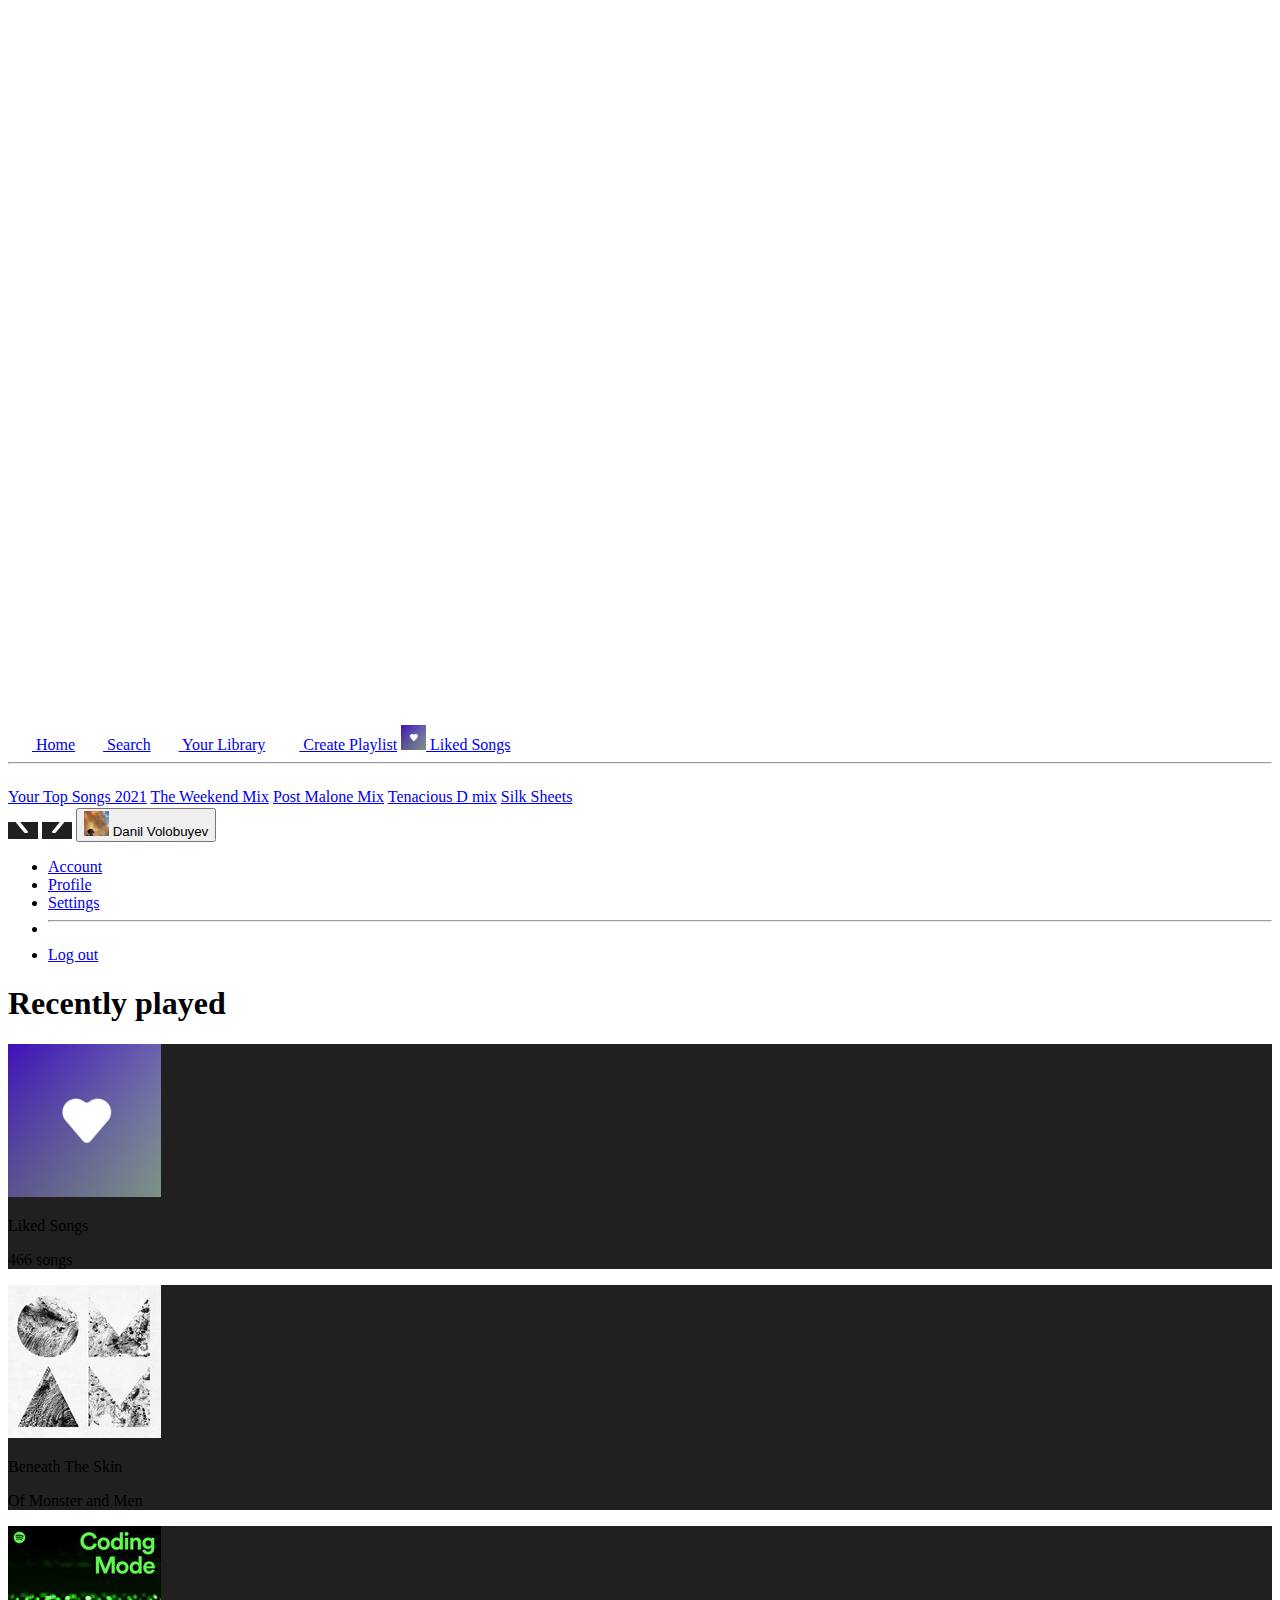
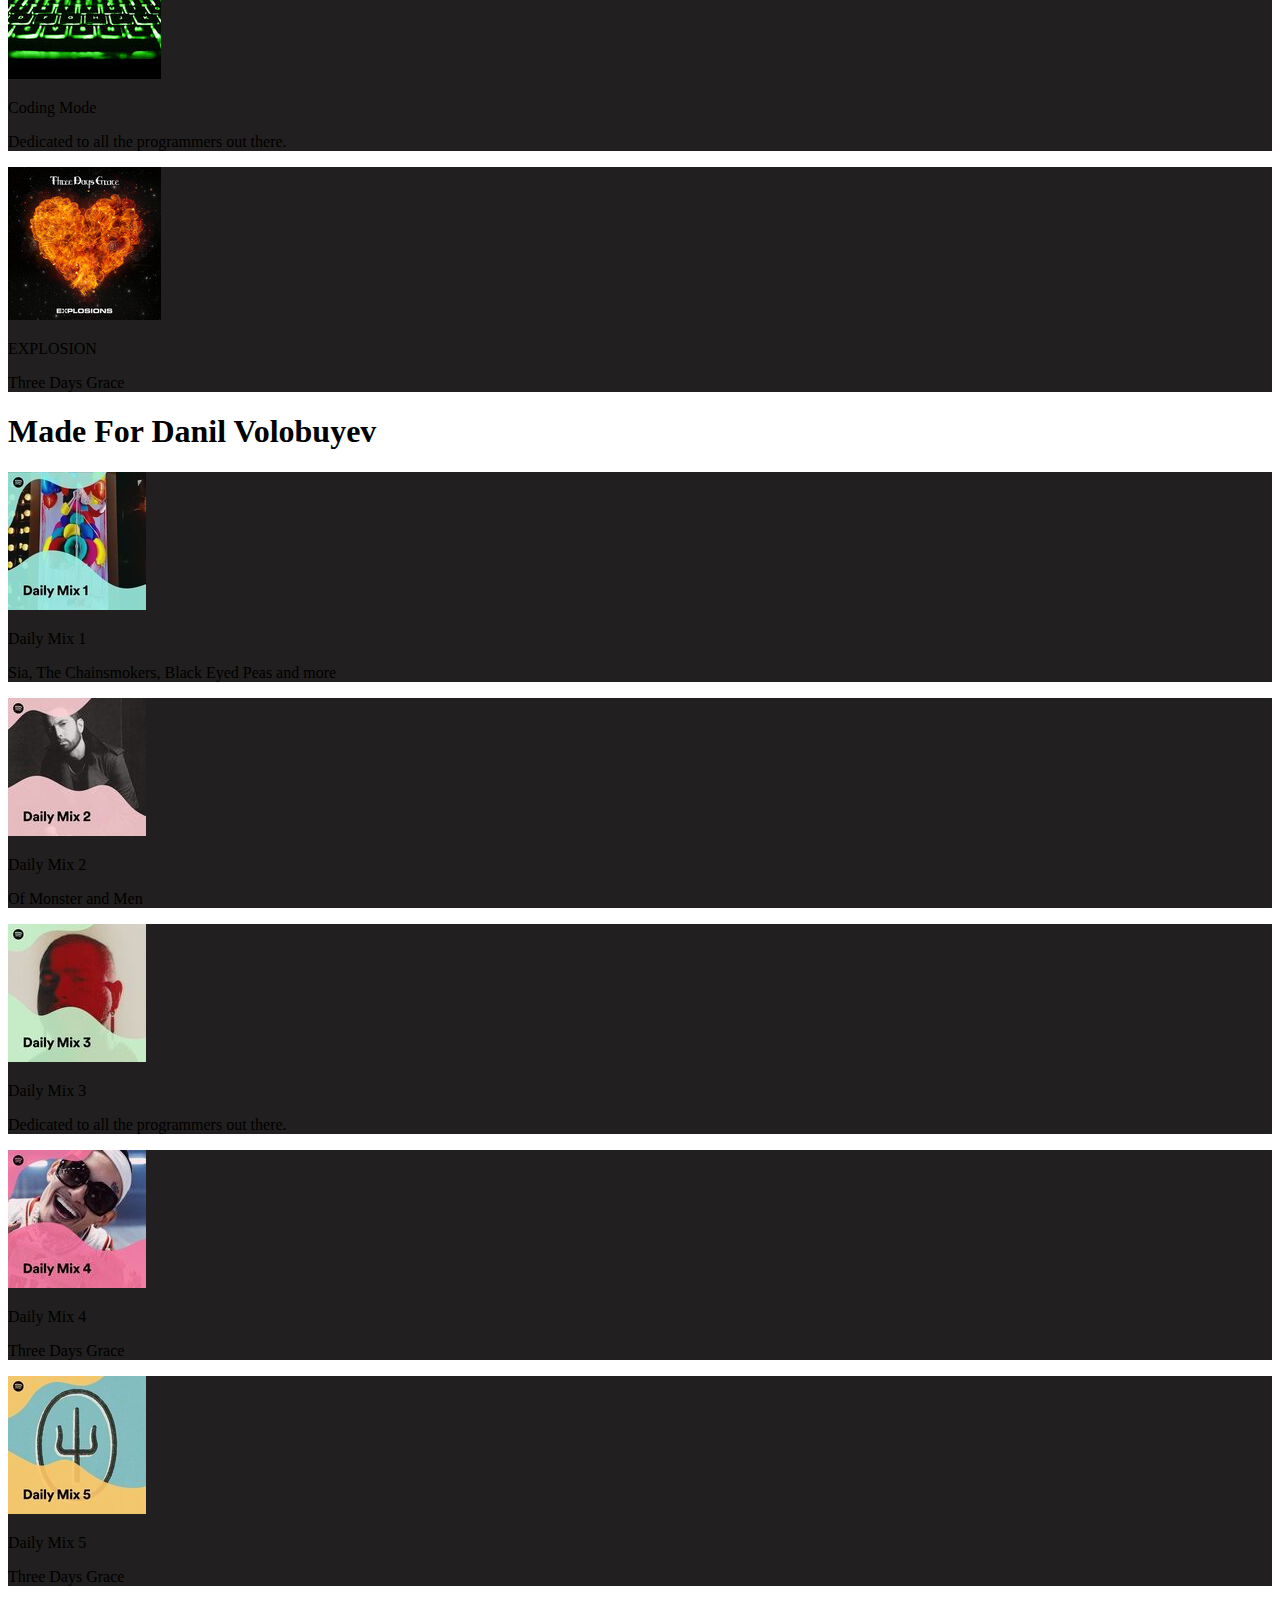
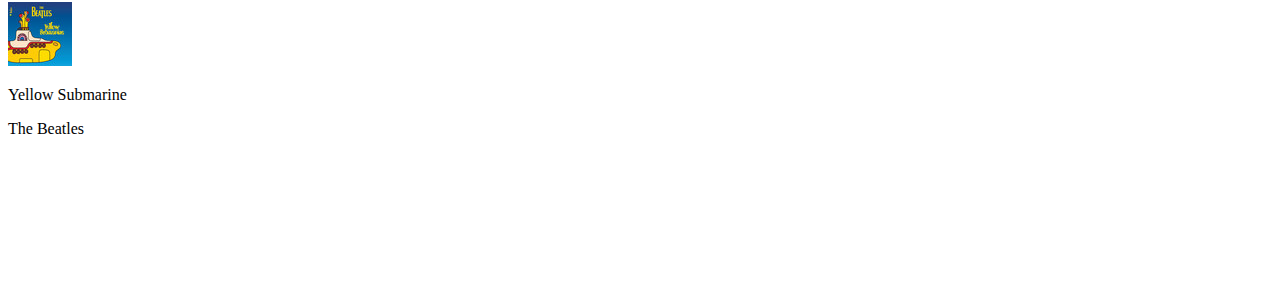
<file: index.html>
<!-- 14:00-16:00 -->
<!-- 14:20 -->
<!DOCTYPE html>
<html lang="en">
  <head>
    <meta charset="UTF-8" />
    <meta http-equiv="X-UA-Compatible" content="IE=edge" />
    <meta name="viewport" content="width=device-width, initial-scale=1.0" />
    <title>Spotify - Web Player: Music for everyone</title>
    <link rel="icon" href="assets/images/spotify-link.png" />
    <link rel="stylesheet" href="styleSheets/style.css" />
    <link
      href="https://cdn.jsdelivr.net/npm/bootstrap@5.3.0-alpha2/dist/css/bootstrap.min.css"
      rel="stylesheet"
      integrity="sha384-aFq/bzH65dt+w6FI2ooMVUpc+21e0SRygnTpmBvdBgSdnuTN7QbdgL+OapgHtvPp"
      crossorigin="anonymous"
    />
    <script
      src="https://cdn.jsdelivr.net/npm/bootstrap@5.3.0-alpha2/dist/js/bootstrap.bundle.min.js"
      integrity="sha384-qKXV1j0HvMUeCBQ+QVp7JcfGl760yU08IQ+GpUo5hlbpg51QRiuqHAJz8+BrxE/N"
      crossorigin="anonymous"
    ></script>
  </head>
  <body class="bg-dark">
    <div class="container-fluid">
      <div class="row">
        <!-- left navbar -->
        <div class="col-2 bg-black">
          <div class="container d-flex mt-3 mb-3">
            <img
              class="d-flex w-75"
              src="assets/images/Spotify_Logo_CMYK_White.png"
            />
          </div>
          <nav class="nav flex-column">
            <a
              class="nav-link active text-white-50 fw-medium"
              aria-current="page"
              href="#"
              ><img src="assets/images/home-white.png" /> Home</a
            >
            <a class="nav-link text-white-50 fw-medium" href="#"
              ><img src="assets/images/white-search.png" /> Search</a
            >
            <a class="nav-link text-white-50 fw-medium" href="#"
              ><img src="assets/images/library.png" /> Your Library</a
            >
            <a class="nav-link disabled"></a>
            <a class="nav-link text-white-50 fw-medium" href="#">
              <img src="assets/images/add-white.png" alt="" /> Create
              Playlist</a
            >
            <a class="nav-link text-white-50 fw-medium" href="#">
              <img class="" src="assets/images/image-3-small.png" /> Liked
              Songs</a
            >
            <li><hr class="dropdown text-white w-75" /></li>
            <a class="nav-link text-white-50 fw-medium py-0 lh-lg" href="#"
              >Your Top Songs 2021</a
            >
            <a class="nav-link text-white-50 fw-medium py-0 lh-lg" href="#"
              >The Weekend Mix</a
            >
            <a class="nav-link text-white-50 fw-medium py-0 lh-lg" href="#"
              >Post Malone Mix</a
            >
            <a class="nav-link text-white-50 fw-medium py-0 lh-lg" href="#"
              >Tenacious D mix</a
            >
            <a class="nav-link text-white-50 fw-medium py-0" href="#"
              >Silk Sheets</a
            >
          </nav>
        </div>
        <!-- end left navbar -->

        <!-- body -->
        <div class="col bg-dark text-white mb-5">
          <div class="container-fluid">
            <!-- body navbar -->
            <div
              class="sticky-top d-flex align-items-center justify-content-between pt-3"
            >
              <span>
                <a class="navbar-brand rounded-circle p-2"
                  ><img
                    class="w-25"
                    src="assets/images/white-chevrone-left.png"
                /></a>
                <a class="navbar-brand rounded-circle p-2">
                  <img
                    class= "w-25"
                    src="assets/images/white-chevrone-right.png"
                /></a>
              </span>
              <button
                class="btn btn-secondary border-0 dropdown-toggle bg-black rounded-5 p-1 fw-bold"
                type="button"
                data-bs-toggle="dropdown"
                aria-expanded="false"
              >
                <img
                  src="assets/images/me-me_25x25.jpg"
                  class="rounded-circle"
                />
                Danil Volobuyev
              </button>
              <ul class="dropdown-menu">
                <li><a class="dropdown-item" href="#">Account</a></li>
                <li><a class="dropdown-item" href="#">Profile</a></li>
                <li><a class="dropdown-item" href="#">Settings</a></li>
                <li><hr class="dropdown-divider" /></li>
                <li><a class="dropdown-item" href="#">Log out</a></li>
              </ul>
            </div>
            <!-- end body navbar -->
            <div class="container mt-3">
              <div class="row">
                <h1 class="mb-4 fs-3 fw-bold">Recently played</h1>

                <!-- Album covers section 1 -->
                <div class="col rounded-2">
                  <img class="w-100 py-3" src="assets/images/image-3.png" />
                  <p class="mt-2 fw-bolder">Liked Songs</p>
                  <p class="fw-light text-secondary lh-sm">466 songs</p>
                </div>
                <div class="col offset-1 rounded-2 ms-3">
                  <img class="w-100 py-3" src="assets/images/image-1.jpeg" />
                  <p class="mt-2 fw-bolder">Beneath The Skin</p>
                  <p class="fw-light text-secondary lh-sm">Of Monster and Men</p>
                </div>
                <div class="col offset-1 rounded-2 ms-3">
                  <img class="w-100 py-3" src="assets/images/image-2.jpeg" />
                  <p class="mt-2 fw-bolder">Coding Mode</p>
                  <p class="fw-light text-secondary lh-sm">Dedicated to all the programmers out there.</p>
                </div>
                <div class="col offset-1 rounded-2 ms-3">
                  <img class="w-100 py-3" src="assets/images/image-4.jpeg" />
                  <p class="mt-2 fw-bolder">EXPLOSION</p>
                  <p class="fw-light text-secondary lh-sm">Three Days Grace</p>
                </div>
                <!-- empty album -->
                <div class="col offset-1">
                </div>
              </div>
              <div class="row mt-5 d-flex">
                <h1 class="mb-4 fs-3 fw-bold">Made For Danil Volobuyev</h1>

                <!-- Album covers section 2 -->
                <div class="col rounded-2">
                  <img class="w-100 py-3" src="assets/images/mix1.jpg" />
                  <p class="mt-2 fw-bolder">Daily Mix 1</p>
                  <p class="fw-light text-secondary lh-sm">Sia, The Chainsmokers, Black Eyed Peas and more</p>
                </div>
                <div class="col offset-1 rounded-2 ms-3">
                  <img class="w-100 py-3" src="assets/images/mix2.jpg" />
                  <p class="mt-2 fw-bolder">Daily Mix 2</p>
                  <p class="fw-light text-secondary lh-sm">Of Monster and Men</p>
                </div>
                <div class="col offset-1 rounded-2 ms-3">
                  <img class="w-100 py-3" src="assets/images/mix3.jpg" />
                  <p class="mt-2 fw-bolder">Daily Mix 3</p>
                  <p class="fw-light text-secondary lh-sm">Dedicated to all the programmers out there.</p>
                </div>
                <div class="col offset-1 rounded-2 ms-3">
                  <img class="w-100 py-3" src="assets/images/mix4.jpg" />
                  <p class="mt-2 fw-bolder">Daily Mix 4</p>
                  <p class="fw-light text-secondary lh-sm">Three Days Grace</p>
                </div>
                <div class="col offset-1 rounded-2 ms-3">
                  <img class="w-100 py-3" src="assets/images/mix5.jpg" />
                  <p class="mt-2 fw-bolder">Daily Mix 5</p>
                  <p class="fw-light text-secondary lh-sm">Three Days Grace</p>
                </div>
              </div>
            </div>
          </div>
        </div>
        <!-- end body -->
      </div>
      <!-- Footer -->
      <div class="sticky-bottom bg-dark row">
        <div
          class="text-white col d-flex justify-content-start align-items-center"
        >
          <div class="ms-2 mb-2">
            <img src="assets/images/beatlesCover.jfif" />
          </div>
          <div class="mt-3">
            <p class="d-flex mb-0 ps-2">Yellow Submarine</p>
            <p class="ps-2 fs-6 fw-lighter text-secondary">The Beatles</p>
          </div>
          <div class="">
            <img class="ms-4" src="assets/images/white-heart.png" />
            <img class="ms-2" src="assets/images/minimize-window.png" />
          </div>
        </div>
        <div
          class="text-white col d-flex justify-content-center align-items-center overflow-hidden text-center"
        >
          <div class="row gy-2">
            <div class="col-12">
              <img src="assets/images/white-shuffle.png" />
              <img src="assets/images/white-previous.png" />
              <img src="assets/images/button-circled.png" />
              <img src="assets/images/white-next.png" />
              <img src="assets/images/repeat.png" />
            </div>
            <div
              class="progress col-10 d-inline"
              role="progressbar"
              aria-label="Example 1px high"
              aria-valuenow="25"
              aria-valuemin="0"
              aria-valuemax="100"
              style="height: 5px"
            >
              <div
                class="progress-bar bg-secondary p-1"
                style="width: 550px"
              ></div>
            </div>
          </div>
        </div>
        <div
          class="text-white col d-flex justify-content-end align-items-center"
        >
          <div class="d-flex justify-content-end">
            <img class="me-3" src="assets/images/microphone.png">
            <img class="me-3" src="assets/images/add-to-queue.png">
            <img class="me-3" src="assets/images/multiple-devices.png">
            <img class="me-3" src="assets/images/volume.png">
            <div
              class="progress me-2 mt-2"
              role="progressbar"
              aria-label="Example 1px high"
              aria-valuenow="25"
              aria-valuemin="0"
              aria-valuemax="100"
              style="height: 5px"
            >
              <div
                class="progress-bar mt- bg-white"
                style="width: 70px"
              ></div>
            </div>
            <img class="me-2" src="assets/images/resize.png">
          </div>
        </div>
      </div>
      <!-- End footer -->
    </div>
  </body>
</html>
</file>
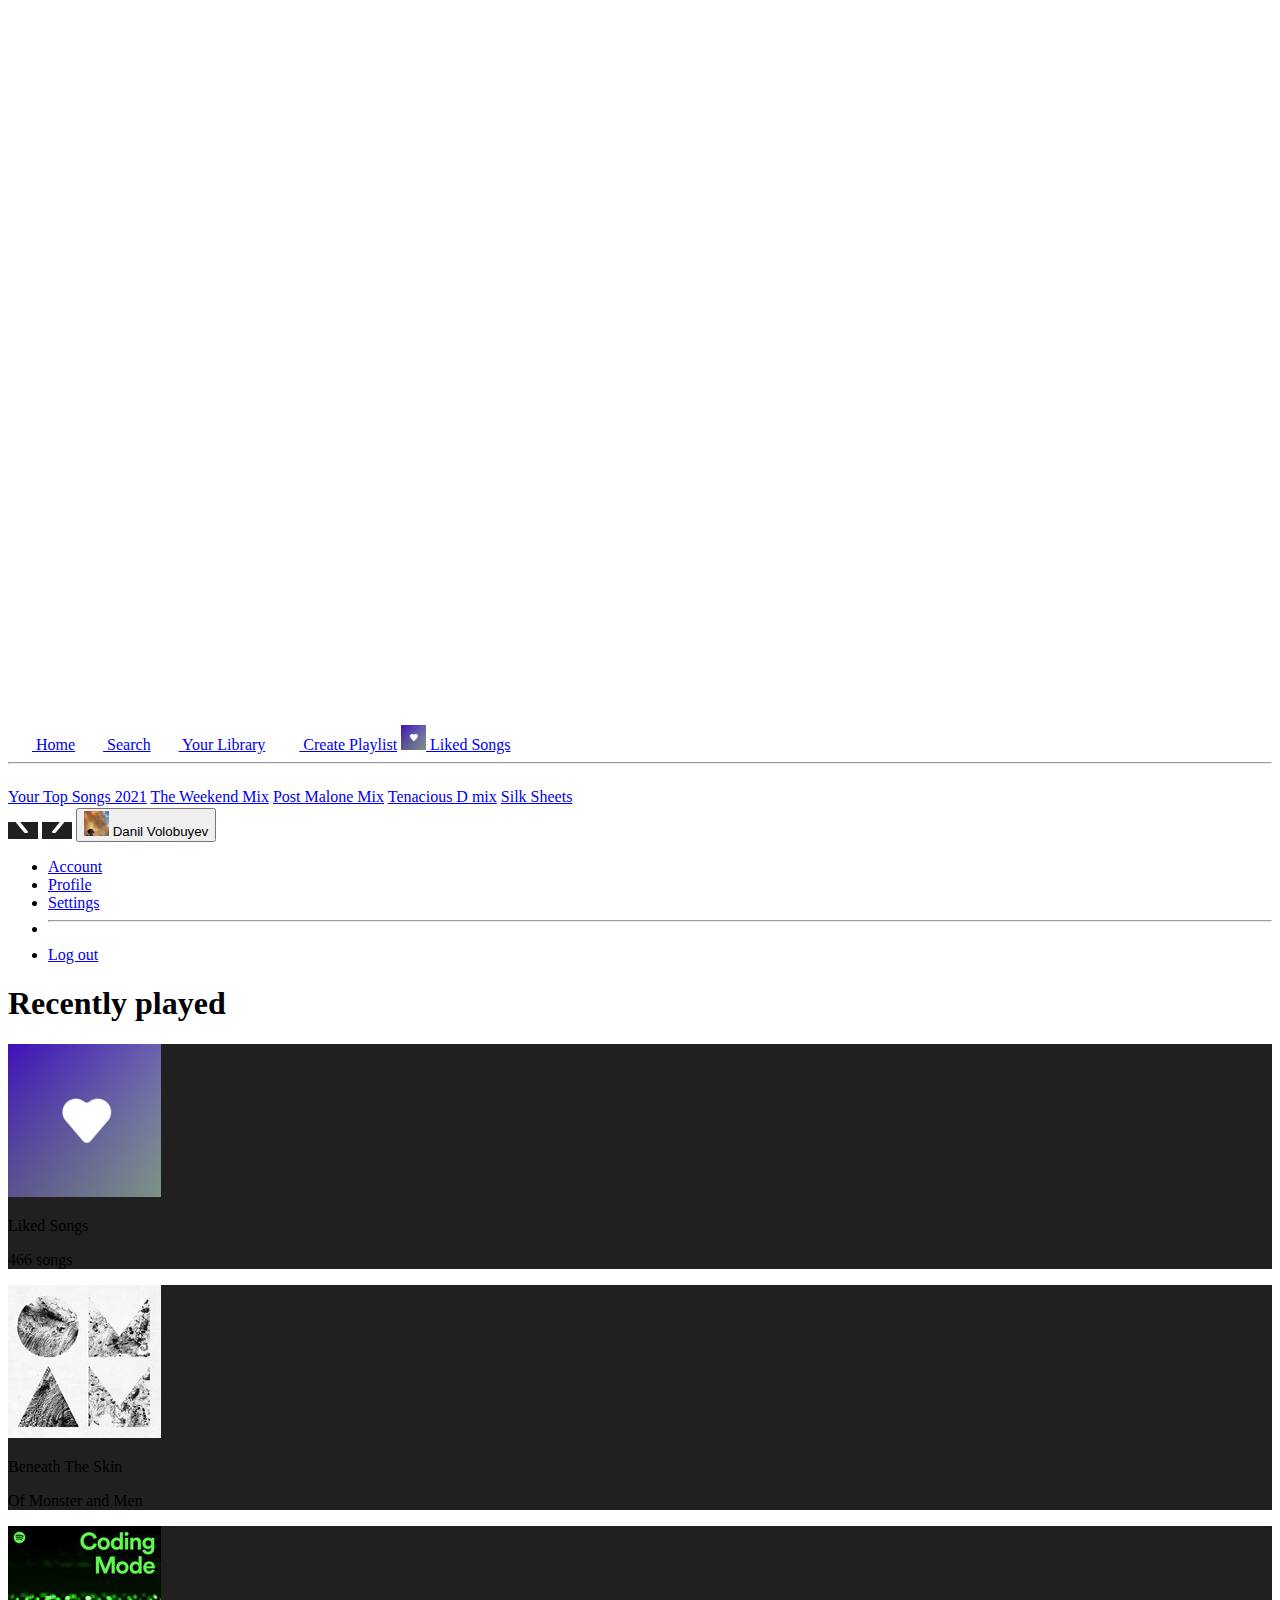
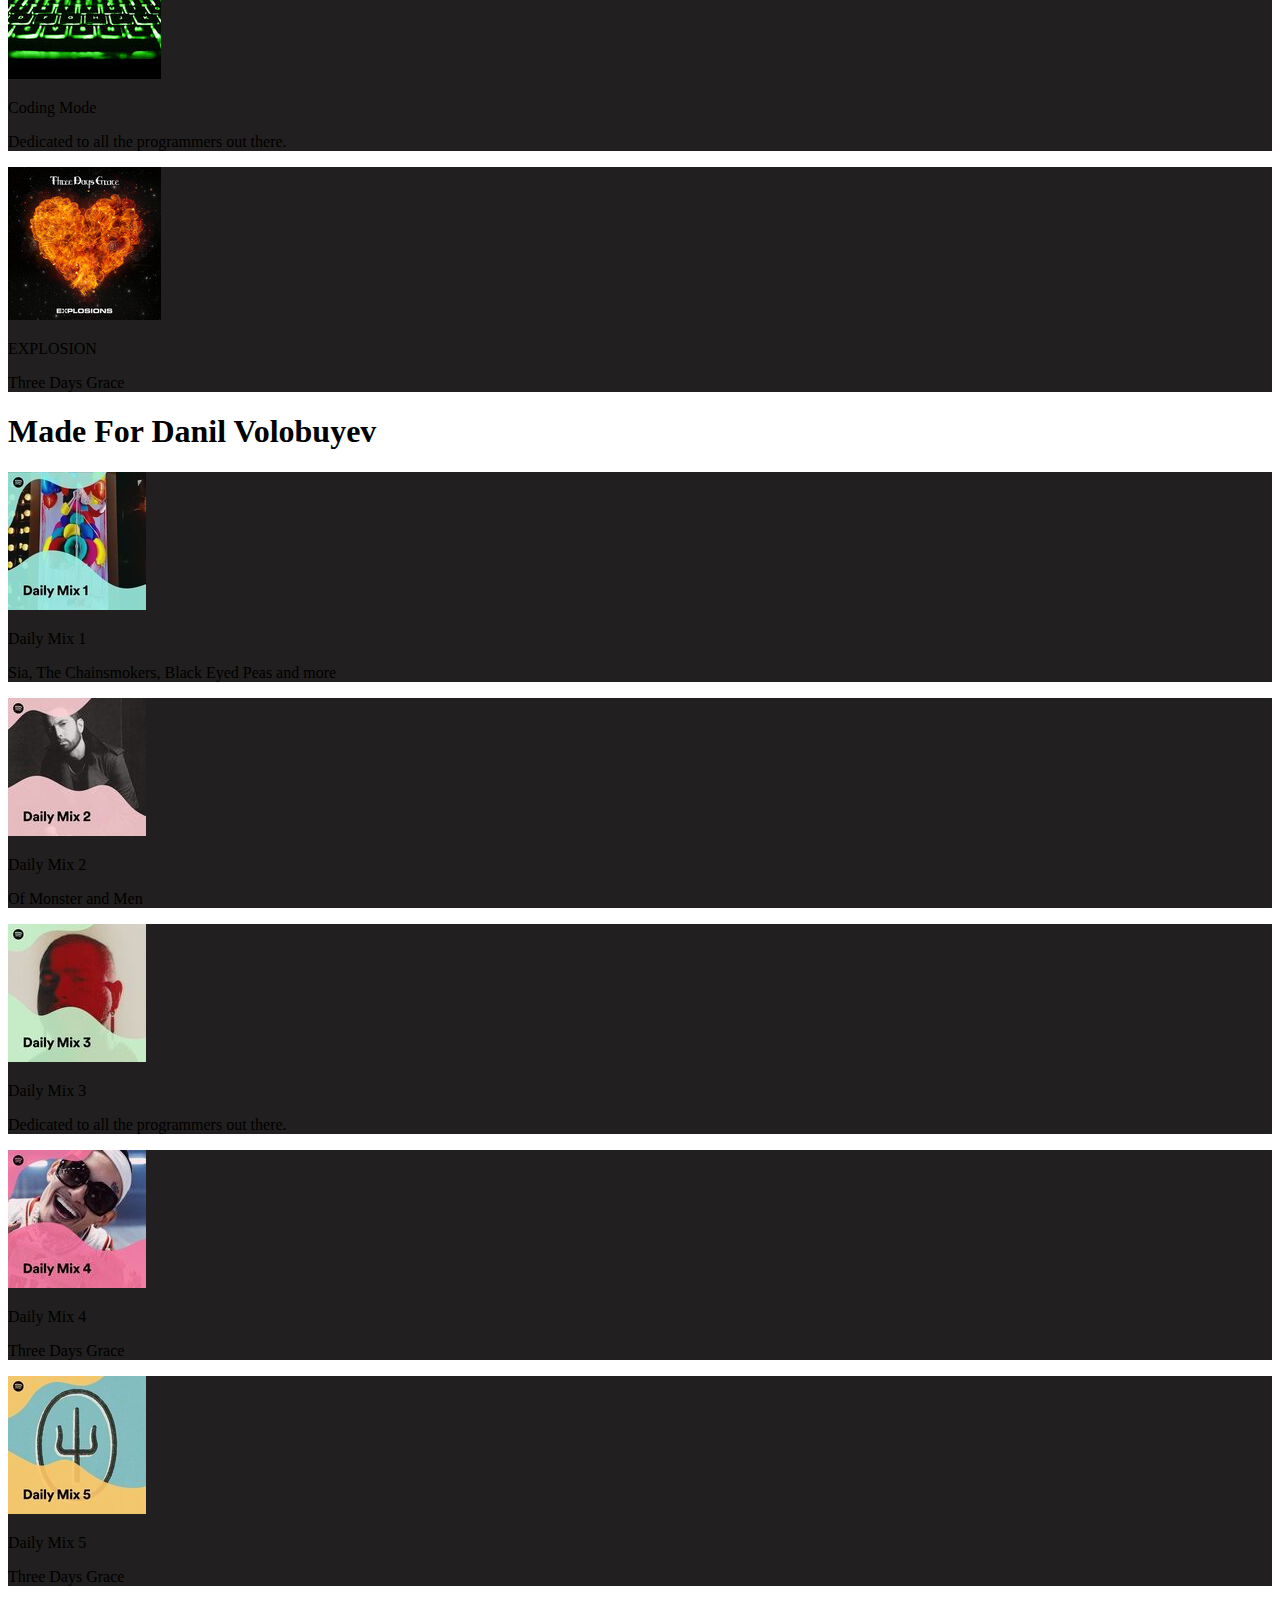
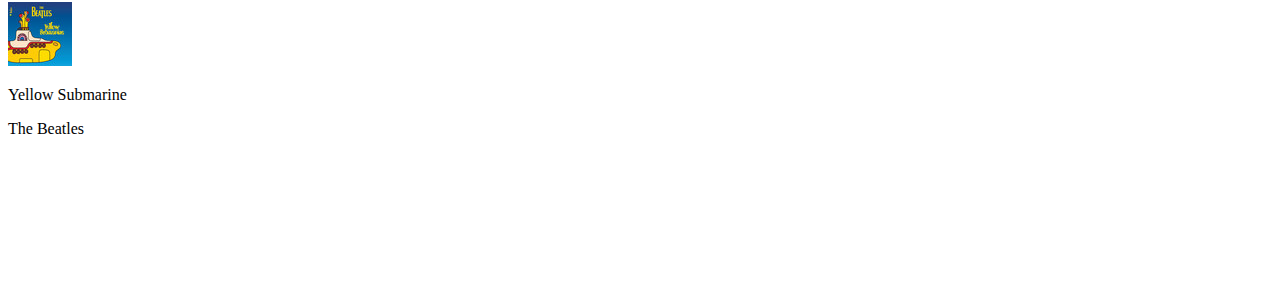
<file: spotify.html>
<!-- 14:00-16:00 -->
<!-- 14:20 -->
<!DOCTYPE html>
<html lang="en">
  <head>
    <meta charset="UTF-8" />
    <meta http-equiv="X-UA-Compatible" content="IE=edge" />
    <meta name="viewport" content="width=device-width, initial-scale=1.0" />
    <title>Spotify - Web Player: Music for everyone</title>
    <link rel="icon" href="/assets/images/spotify-link.png" />
    <link rel="stylesheet" href="/styleSheets/style.css" />
    <link
      href="https://cdn.jsdelivr.net/npm/bootstrap@5.3.0-alpha2/dist/css/bootstrap.min.css"
      rel="stylesheet"
      integrity="sha384-aFq/bzH65dt+w6FI2ooMVUpc+21e0SRygnTpmBvdBgSdnuTN7QbdgL+OapgHtvPp"
      crossorigin="anonymous"
    />
    <script
      src="https://cdn.jsdelivr.net/npm/bootstrap@5.3.0-alpha2/dist/js/bootstrap.bundle.min.js"
      integrity="sha384-qKXV1j0HvMUeCBQ+QVp7JcfGl760yU08IQ+GpUo5hlbpg51QRiuqHAJz8+BrxE/N"
      crossorigin="anonymous"
    ></script>
  </head>
  <body class="bg-dark">
    <div class="container-fluid">
      <div class="row">
        <!-- left navbar -->
        <div class="col-2 bg-black">
          <div class="container d-flex mt-3 mb-3">
            <img
              class="d-flex w-75"
              src="/assets/images/Spotify_Logo_CMYK_White.png"
            />
          </div>
          <nav class="nav flex-column">
            <a
              class="nav-link active text-white-50 fw-medium"
              aria-current="page"
              href="#"
              ><img src="/assets/images/home-white.png" /> Home</a
            >
            <a class="nav-link text-white-50 fw-medium" href="#"
              ><img src="/assets/images/white-search.png" /> Search</a
            >
            <a class="nav-link text-white-50 fw-medium" href="#"
              ><img src="/assets/images/library.png" /> Your Library</a
            >
            <a class="nav-link disabled"></a>
            <a class="nav-link text-white-50 fw-medium" href="#">
              <img src="/assets/images/add-white.png" alt="" /> Create
              Playlist</a
            >
            <a class="nav-link text-white-50 fw-medium" href="#">
              <img class="" src="/assets/images/image-3-small.png" /> Liked
              Songs</a
            >
            <li><hr class="dropdown text-white w-75" /></li>
            <a class="nav-link text-white-50 fw-medium py-0 lh-lg" href="#"
              >Your Top Songs 2021</a
            >
            <a class="nav-link text-white-50 fw-medium py-0 lh-lg" href="#"
              >The Weekend Mix</a
            >
            <a class="nav-link text-white-50 fw-medium py-0 lh-lg" href="#"
              >Post Malone Mix</a
            >
            <a class="nav-link text-white-50 fw-medium py-0 lh-lg" href="#"
              >Tenacious D mix</a
            >
            <a class="nav-link text-white-50 fw-medium py-0" href="#"
              >Silk Sheets</a
            >
          </nav>
        </div>
        <!-- end left navbar -->

        <!-- body -->
        <div class="col bg-dark text-white mb-5">
          <div class="container-fluid">
            <!-- body navbar -->
            <div
              class="sticky-top d-flex align-items-center justify-content-between pt-3"
            >
              <span>
                <a class="navbar-brand rounded-circle p-2"
                  ><img
                    class="w-25"
                    src="/assets/images/white-chevrone-left.png"
                /></a>
                <a class="navbar-brand rounded-circle p-2">
                  <img
                    class= "w-25"
                    src="/assets/images/white-chevrone-right.png"
                /></a>
              </span>
              <button
                class="btn btn-secondary border-0 dropdown-toggle bg-black rounded-5 p-1 fw-bold"
                type="button"
                data-bs-toggle="dropdown"
                aria-expanded="false"
              >
                <img
                  src="/assets/images/me-me_25x25.jpg"
                  class="rounded-circle"
                />
                Danil Volobuyev
              </button>
              <ul class="dropdown-menu">
                <li><a class="dropdown-item" href="#">Account</a></li>
                <li><a class="dropdown-item" href="#">Profile</a></li>
                <li><a class="dropdown-item" href="#">Settings</a></li>
                <li><hr class="dropdown-divider" /></li>
                <li><a class="dropdown-item" href="#">Log out</a></li>
              </ul>
            </div>
            <!-- end body navbar -->
            <div class="container mt-3">
              <div class="row">
                <h1 class="mb-4 fs-3 fw-bold">Recently played</h1>

                <!-- Album covers section 1 -->
                <div class="col rounded-2">
                  <img class="w-100 py-3" src="/assets/images/image-3.png" />
                  <p class="mt-2 fw-bolder">Liked Songs</p>
                  <p class="fw-light text-secondary lh-sm">466 songs</p>
                </div>
                <div class="col offset-1 rounded-2 ms-3">
                  <img class="w-100 py-3" src="/assets/images/image-1.jpeg" />
                  <p class="mt-2 fw-bolder">Beneath The Skin</p>
                  <p class="fw-light text-secondary lh-sm">Of Monster and Men</p>
                </div>
                <div class="col offset-1 rounded-2 ms-3">
                  <img class="w-100 py-3" src="/assets/images/image-2.jpeg" />
                  <p class="mt-2 fw-bolder">Coding Mode</p>
                  <p class="fw-light text-secondary lh-sm">Dedicated to all the programmers out there.</p>
                </div>
                <div class="col offset-1 rounded-2 ms-3">
                  <img class="w-100 py-3" src="/assets/images/image-4.jpeg" />
                  <p class="mt-2 fw-bolder">EXPLOSION</p>
                  <p class="fw-light text-secondary lh-sm">Three Days Grace</p>
                </div>
                <!-- empty album -->
                <div class="col offset-1">
                </div>
              </div>
              <div class="row mt-5 d-flex">
                <h1 class="mb-4 fs-3 fw-bold">Made For Danil Volobuyev</h1>

                <!-- Album covers section 2 -->
                <div class="col rounded-2">
                  <img class="w-100 py-3" src="/assets/images/mix1.jpg" />
                  <p class="mt-2 fw-bolder">Daily Mix 1</p>
                  <p class="fw-light text-secondary lh-sm">Sia, The Chainsmokers, Black Eyed Peas and more</p>
                </div>
                <div class="col offset-1 rounded-2 ms-3">
                  <img class="w-100 py-3" src="/assets/images/mix2.jpg" />
                  <p class="mt-2 fw-bolder">Daily Mix 2</p>
                  <p class="fw-light text-secondary lh-sm">Of Monster and Men</p>
                </div>
                <div class="col offset-1 rounded-2 ms-3">
                  <img class="w-100 py-3" src="/assets/images/mix3.jpg" />
                  <p class="mt-2 fw-bolder">Daily Mix 3</p>
                  <p class="fw-light text-secondary lh-sm">Dedicated to all the programmers out there.</p>
                </div>
                <div class="col offset-1 rounded-2 ms-3">
                  <img class="w-100 py-3" src="/assets/images/mix4.jpg" />
                  <p class="mt-2 fw-bolder">Daily Mix 4</p>
                  <p class="fw-light text-secondary lh-sm">Three Days Grace</p>
                </div>
                <div class="col offset-1 rounded-2 ms-3">
                  <img class="w-100 py-3" src="/assets/images/mix5.jpg" />
                  <p class="mt-2 fw-bolder">Daily Mix 5</p>
                  <p class="fw-light text-secondary lh-sm">Three Days Grace</p>
                </div>
              </div>
            </div>
          </div>
        </div>
        <!-- end body -->
      </div>
      <!-- Footer -->
      <div class="sticky-bottom bg-dark row">
        <div
          class="text-white col d-flex justify-content-start align-items-center"
        >
          <div class="ms-2 mb-2">
            <img src="/assets/images/beatlesCover.jfif" />
          </div>
          <div class="mt-3">
            <p class="d-flex mb-0 ps-2">Yellow Submarine</p>
            <p class="ps-2 fs-6 fw-lighter text-secondary">The Beatles</p>
          </div>
          <div class="">
            <img class="ms-4" src="/assets/images/white-heart.png" />
            <img class="ms-2" src="/assets/images/minimize-window.png" />
          </div>
        </div>
        <div
          class="text-white col d-flex justify-content-center align-items-center overflow-hidden text-center"
        >
          <div class="row gy-2">
            <div class="col-12">
              <img src="/assets/images/white-shuffle.png" />
              <img src="/assets/images/white-previous.png" />
              <img src="/assets/images/button-circled.png" />
              <img src="/assets/images/white-next.png" />
              <img src="/assets/images/repeat.png" />
            </div>
            <div
              class="progress col-10 d-inline"
              role="progressbar"
              aria-label="Example 1px high"
              aria-valuenow="25"
              aria-valuemin="0"
              aria-valuemax="100"
              style="height: 5px"
            >
              <div
                class="progress-bar bg-secondary p-1"
                style="width: 550px"
              ></div>
            </div>
          </div>
        </div>
        <div
          class="text-white col d-flex justify-content-end align-items-center"
        >
          <div class="d-flex justify-content-end">
            <img class="me-3" src="/assets/images/microphone.png">
            <img class="me-3" src="/assets/images/add-to-queue.png">
            <img class="me-3" src="/assets/images/multiple-devices.png">
            <img class="me-3" src="/assets/images/volume.png">
            <div
              class="progress me-2 mt-2"
              role="progressbar"
              aria-label="Example 1px high"
              aria-valuenow="25"
              aria-valuemin="0"
              aria-valuemax="100"
              style="height: 5px"
            >
              <div
                class="progress-bar mt- bg-white"
                style="width: 70px"
              ></div>
            </div>
            <img class="me-2" src="/assets/images/resize.png">
          </div>
        </div>
      </div>
      <!-- End footer -->
    </div>
  </body>
</html>
</file>
<file: styleSheets/style.css>
div[class="col rounded-2"], div[class="col offset-1 rounded-2 ms-3"], a[class="navbar-brand rounded-circle p-2"] {
  background-color: rgb(33, 31, 31);
}

div[class="fixed-bottom row"] {
  background-color: rgb(30, 26, 26);
  height: 75px;
}
</file>
